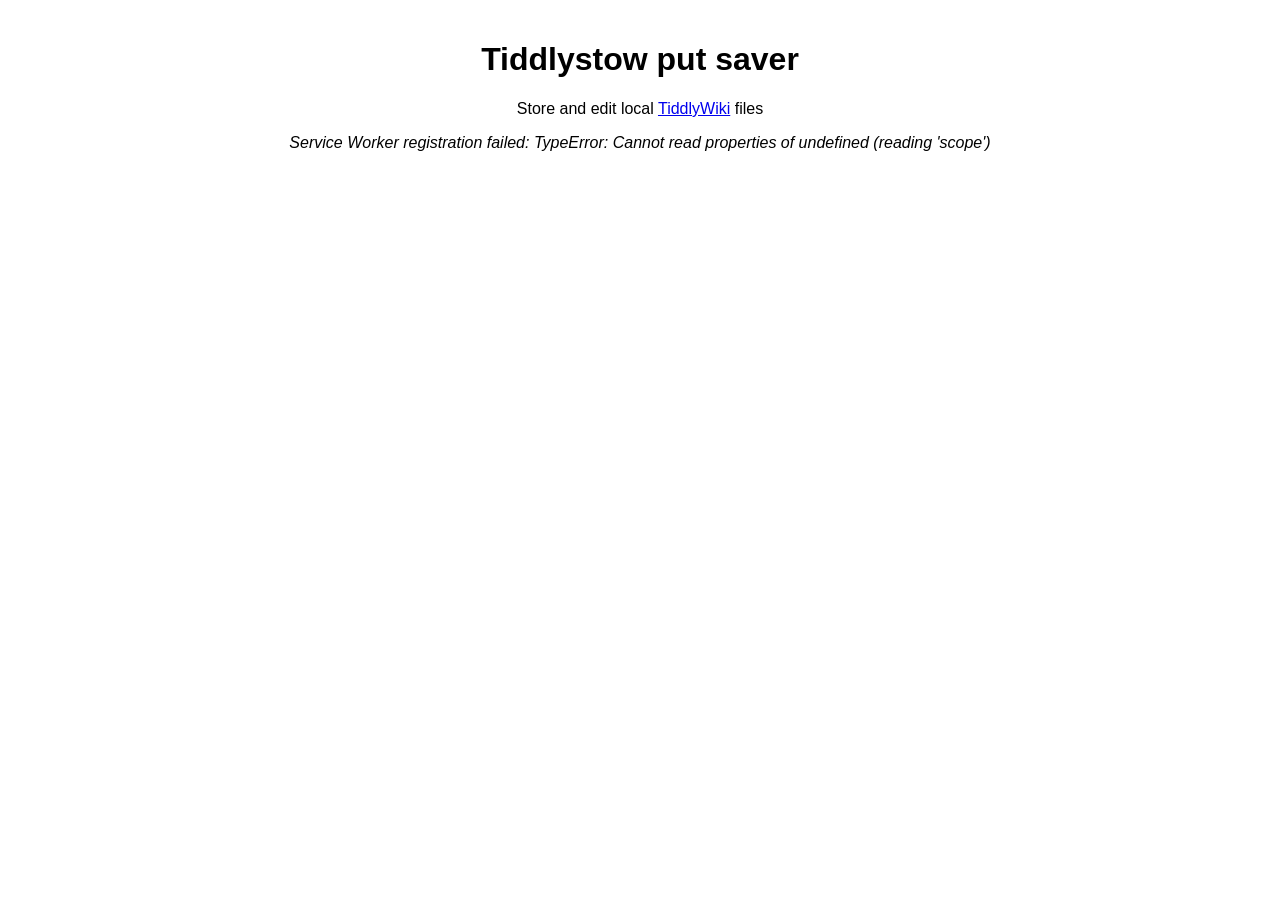
<file: sw-saver/index.html>
<!DOCTYPE html>
<html>
<head>
  <title>Tiddlystow put saver</title>
  <link rel="manifest" href="manifest.json">
  <style>
    body {
      font-family: Arial, sans-serif;
      max-width: 800px;
      margin: 0 auto;
      padding: 20px;
      text-align: center;
    }
    .container {
      margin-top: 30px;
    }
    .link-container {
      margin-top: 20px;
      display: flex;
      flex-direction: column;
      gap: 15px;
      align-items: center;
    }
    .link-button {
      display: inline-block;
      padding: 10px 20px;
      background-color: #4CAF50;
      color: white;
      text-decoration: none;
      border-radius: 4px;
      font-weight: bold;
      min-width: 200px;
    }
    .link-button:hover {
      background-color: #45a049;
    }
    .status {
      margin-bottom: 20px;
      font-style: italic;
    }
    .hidden {
      display: none;
    }
  </style>
</head>
<body>
  <h1>Tiddlystow put saver</h1>
  <p>Store and edit local <a href="https://tiddlywiki.com">TiddlyWiki</a> files</p>

  <div class="status" id="status">Waiting for service worker activation...</div>

  <div class="container hidden" id="links-container">
    <div class="link-container">
      <div id="opfs-link" class="hidden">
        <a href="./i/" class="link-button">Internal File Access</a>
        <p>Uses browser's Origin Private File System (OPFS)</p>
      </div>
      <div id="nativefs-link" class="hidden">
        <a href="./e/" class="link-button">External File Access</a>
        <p>Uses Native File System API for directory access</p>
      </div>
      <div id="file-access-not-supported" class="hidden">
        <p>To use this site either <a href="https://caniuse.com/native-filesystem-api">external file access</a> or <a href="https://caniuse.com/mdn-api_filesystemdirectoryhandle">internal file access</a> functionality is required.</p>
        <p>Your browser supports neither.</p>
      </div>
    </div>
  </div>

  <script>
    // Check for service worker support
    if ('serviceWorker' in navigator) {
      navigator.serviceWorker.register('./sw-put-saver.js')
        .then(function(registration) {
          console.log('Service Worker registered with scope:', registration.scope);
        })
        .catch(function(error) {
          console.error('Service Worker registration failed:', error);
          document.getElementById('status').textContent = 'Service Worker registration failed: ' + error;
        });

      navigator.serviceWorker.ready.then(() => {
        console.log('A service worker is active.');
        //document.getElementById('status').textContent = 'Service worker is active. Please select an access method:';
        document.getElementById('status').textContent = '';

        // Show the links container
        document.getElementById('links-container').classList.remove('hidden');

        // Check for OPFS support
        if ('storage' in navigator && 'getDirectory' in navigator.storage) {
          document.getElementById('opfs-link').classList.remove('hidden');
        }

        // Check for Native File System API support
        if ('showDirectoryPicker' in window) {
          document.getElementById('nativefs-link').classList.remove('hidden');
        }

        if (!('storage' in navigator && 'getDirectory' in navigator.storage) && !('showDirectoryPicker' in window)) {
          document.getElementById('file-access-not-supported').classList.remove('hidden');
        }
      });
    } else {
      document.getElementById('status').textContent = "This site requires service worker functionality";
    }
  </script>
</body>
</html>
</file>
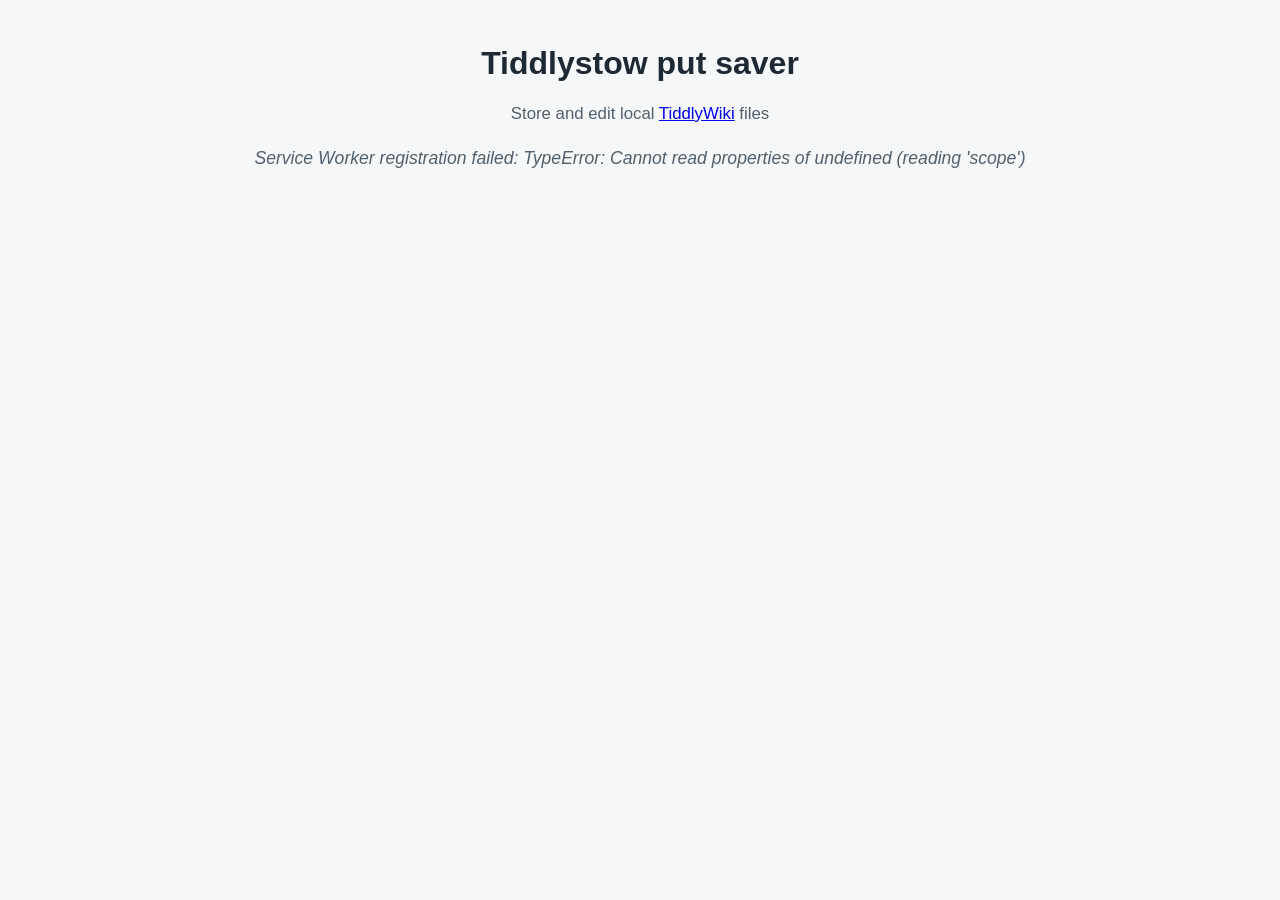
<file: v2/index.html>
<!DOCTYPE html>
<html>
<head>
  <title>Tiddlystow put saver</title>
  <link rel="manifest" href="manifest.json">
  <meta name="viewport" content="width=device-width, initial-scale=1.0">
  <link rel="stylesheet" href="styles/sw-update.css">
  <style>
    :root {
      --page-bg: #f5f7f8;
      --card-bg: #ffffff;
      --text-color: #1f2933;
      --muted-color: #52606d;
      --border-color: #d9e2ec;
      --primary-color: #2f855a;
      --primary-hover: #276749;
      --hint-bg: #edf7ed;
      --hint-border: #9ae6b4;
      --warning-bg: #fff4db;
      --warning-border: #f6c453;
    }

    body {
      font-family: Arial, sans-serif;
      max-width: 860px;
      margin: 0 auto;
      padding: 24px 20px 40px;
      color: var(--text-color);
      background: var(--page-bg);
    }

    .hero {
      text-align: center;
      margin-bottom: 24px;
    }

    .hero p {
      margin: 0;
      color: var(--muted-color);
      font-size: 1.05rem;
    }

    .container {
      margin-top: 20px;
    }

    .link-container {
      display: grid;
      gap: 16px;
    }

    .option-card,
    .message-card {
      background: var(--card-bg);
      border: 1px solid var(--border-color);
      border-radius: 12px;
      padding: 20px;
      box-shadow: 0 1px 2px rgba(15, 23, 42, 0.06);
    }

    .details-list {
      margin: 16px 0 0;
      padding-left: 20px;
      color: var(--muted-color);
      text-align: left;
    }

    .details-list li + li {
      margin-top: 10px;
    }

    .link-button {
      display: inline-flex;
      align-items: center;
      justify-content: center;
      padding: 14px 24px;
      background-color: var(--primary-color);
      color: white;
      text-decoration: none;
      border-radius: 8px;
      font-weight: bold;
      font-size: 1.2em;
      min-width: 250px;
      box-sizing: border-box;
    }

    .link-button:hover {
      background-color: var(--primary-hover);
    }

    .option-card-header {
      display: flex;
      align-items: center;
      gap: 10px;
      flex-wrap: wrap;
    }

    .recommended-badge {
      display: inline-flex;
      align-items: center;
      padding: 4px 10px;
      border-radius: 999px;
      background: var(--hint-bg);
      color: var(--primary-hover);
      font-size: 0.9rem;
      font-weight: bold;
    }

    .status {
      margin: 0 auto 20px;
      font-style: italic;
      font-size: 1.1em;
      text-align: center;
      color: var(--muted-color);
    }

    .message-card {
      text-align: left;
    }

    .message-card p:last-child,
    .option-card p:last-child {
      margin-bottom: 0;
    }

    .hint-card {
      background: var(--hint-bg);
      border-color: var(--hint-border);
    }

    .warning-card {
      background: var(--warning-bg);
      border-color: var(--warning-border);
    }

    .hidden {
      display: none;
    }

    @media (min-width: 760px) {
      .link-container {
        grid-template-columns: repeat(auto-fit, minmax(320px, 360px));
        justify-content: center;
      }

      #file-access-not-supported,
      #writable-file-stream-api-not-supported {
        grid-column: 1 / -1;
      }
    }
  </style>
</head>
<body>
  <header class="hero">
    <h1>Tiddlystow put saver</h1>
    <p>Store and edit local <a href="https://tiddlywiki.com">TiddlyWiki</a> files</p>
  </header>

  <div class="status" id="status">Waiting for service worker activation...</div>

  <div class="container hidden" id="links-container">
    <div class="link-container">
      <section id="nativefs-link" class="option-card hidden">
        <div class="option-card-header">
          <a href="./e/" class="link-button">Local Folder Access</a>
          <span id="nativefs-recommended-badge" class="recommended-badge hidden">Recommended</span>
        </div>
        <ul class="details-list">
          <li>Uses the Native File System API for direct folder access.</li>
          <li>Connect one or more folders from your device.</li>
          <li>Files remain under your control and stay accessible even if browser data is cleared.</li>
        </ul>
      </section>
      <section id="opfs-link" class="option-card hidden">
        <div class="option-card-header">
          <a href="./i/" class="link-button">Browser Storage</a>
        </div>
        <ul class="details-list">
          <li>Uses the browser's internal sandboxed storage (OPFS).</li>
          <li>Files are managed by the browser and isolated to this device.</li>
          <li><strong>Note:</strong> Files will be permanently lost if you clear browser data or site cache. Be sure to frequently export backups of your files.</li>
        </ul>
      </section>
      <section id="file-access-not-supported" class="message-card warning-card hidden">
        <h2>File Access Not Available</h2>
        <p>To use this site either <a href="https://caniuse.com/native-filesystem-api">external file access</a> or <a href="https://caniuse.com/mdn-api_filesystemdirectoryhandle">internal file access</a> functionality is required.</p>
        <p>Your browser supports neither.</p>
      </section>
      <section id="writable-file-stream-api-not-supported" class="message-card warning-card hidden">
        <h2>Saving Not Supported</h2>
        <p>To use this site the <a href="https://caniuse.com/mdn-api_filesystemwritablefilestream">WriteableFileStream API</a> is required.</p>
        <p>Your browser does not support it.</p>
      </section>
    </div>
  </div>

  <script>
    // Check for service worker support
    if ('serviceWorker' in navigator) {
      navigator.serviceWorker.register('./sw-put-saver.js')
        .then(function(registration) {
          console.log('Service Worker registered with scope:', registration.scope);
          if (window.TiddlystowObserveServiceWorkerRegistration) {
            window.TiddlystowObserveServiceWorkerRegistration(registration);
          }
        })
        .catch(function(error) {
          console.error('Service Worker registration failed:', error);
          document.getElementById('status').textContent = 'Service Worker registration failed: ' + error;
        });

      navigator.serviceWorker.ready.then(() => {
        console.log('A service worker is active.');
        //document.getElementById('status').textContent = 'Service worker is active. Please select an access method:';
        document.getElementById('status').textContent = '';

        // Show the links container
        document.getElementById('links-container').classList.remove('hidden');

        const isWritableFileStreamSupported = window.WritableStream && window.FileSystemWritableFileStream;
        const isOpfsSupported = 'storage' in navigator && 'getDirectory' in navigator.storage;
        const isNativeFsSupported = 'showDirectoryPicker' in window;

        // Display buttons if browser has proper support
        // Safari current supports OPFS, but not using the writable file stream api
        if (isWritableFileStreamSupported) {
          if (isOpfsSupported) {
            document.getElementById('opfs-link').classList.remove('hidden');
          }
          if (isNativeFsSupported) {
            document.getElementById('nativefs-link').classList.remove('hidden');
          }
          if (isOpfsSupported && isNativeFsSupported) {
            document.getElementById('nativefs-recommended-badge').classList.remove('hidden');
          }
        } else {
          document.getElementById('writable-file-stream-api-not-supported').classList.remove('hidden');
        }

        if (!isOpfsSupported && !isNativeFsSupported) {
          document.getElementById('file-access-not-supported').classList.remove('hidden');
        }
      });
    } else {
      document.getElementById('status').textContent = "This site requires service worker functionality";
    }
  </script>
  <script src="scripts/sw-update.js"></script>
</body>
</html>
</file>
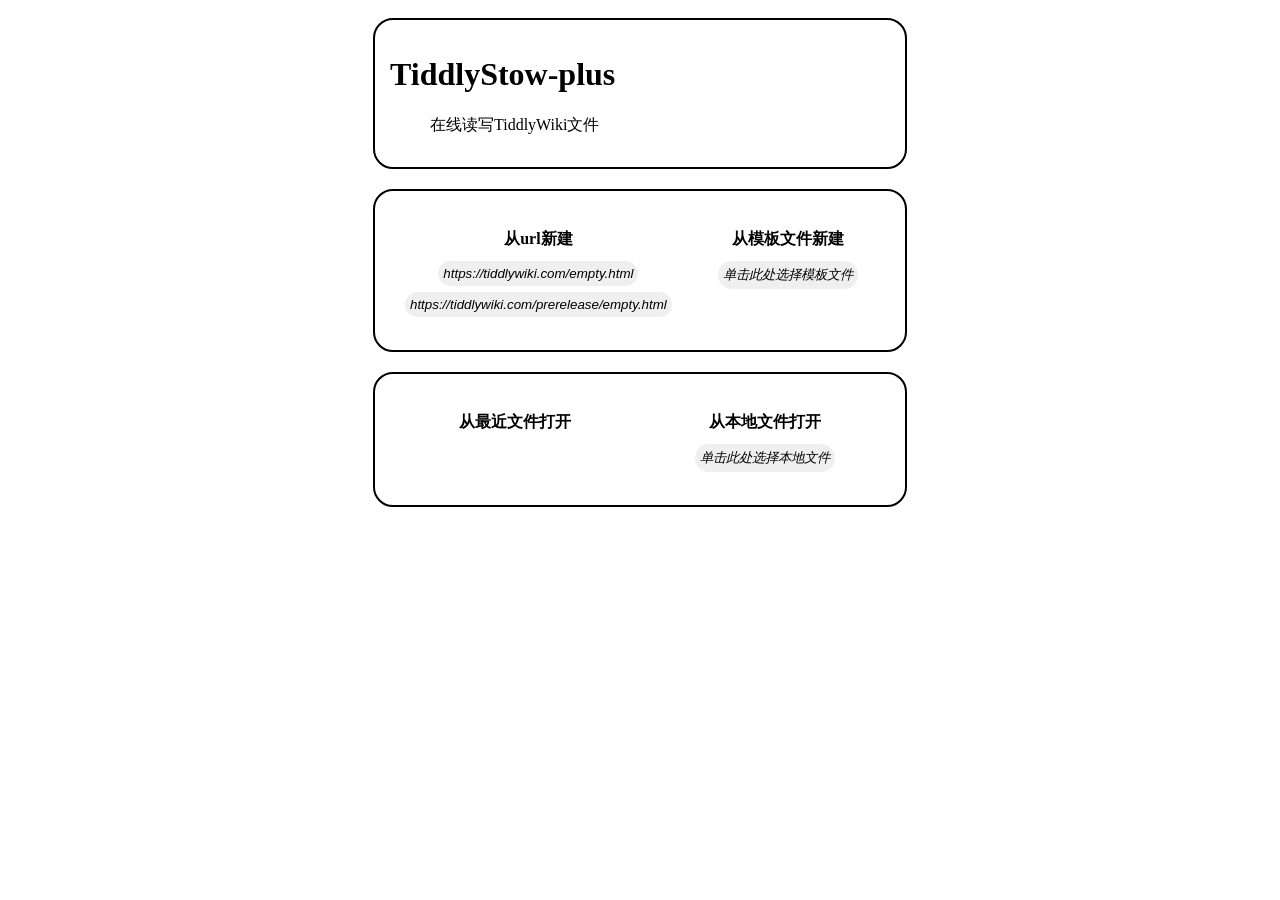
<file: TiddlyStow-plus.html>
<!DOCTYPE html>
<html lang="zh-CN">

<head>
    <title>TiddlyStow-plus</title>
    <style>
        * {
            transition: 150ms;
        }

        body {
            display: flex;
            flex-direction: column;
            align-items: center;
        }

        progress {
            width: 400px;
        }

        input {
            outline: none;
            border: 0;
            border-radius: 15px;
            font-style: italic;
        }

        .box {
            margin: 10px;
            padding: 15px;
            border: 2px solid;
            border-radius: 20px;
            min-width: 500px;
        }

        .panel {
            display: flex;
            justify-content: space-evenly;
        }

        .panel>div {
            display: flex;
            flex-direction: column;
            align-items: center;
            padding: 15px;
            border-radius: 15px;
            flex: 1;
        }

        .panel>div:hover {
            font-size: 20px;
        }

        .panel>div>* {
            margin: 3px 0;
            padding: 5px;
        }
    </style>
</head>

<body>
    <div class="box" id="intro">
        <h1>TiddlyStow-plus</h1>
        <blockquote>
            <p>在线读写TiddlyWiki文件</p>
        </blockquote>
    </div>
    <div id="progress" style="display: none;">
        <cite>加载进度</cite>
        <progress max="100" value="0"></progress>
    </div>
    <script>
        /* From https://github.com/jakearchibald/idb-keyval */
        const idbKeyval = (function (exports) {
            'use strict';
            class Store {
                constructor(dbName = 'keyval-store', storeName = 'keyval') {
                    this.storeName = storeName;
                    this._dbp = new Promise((resolve, reject) => {
                        const openreq = indexedDB.open(dbName, 1);
                        openreq.onerror = () => reject(openreq.error);
                        openreq.onsuccess = () => resolve(openreq.result);
                        // First time setup: create an empty object store
                        openreq.onupgradeneeded = () => {
                            openreq.result.createObjectStore(storeName);
                        };
                    });
                }
                _withIDBStore(type, callback) {
                    return this._dbp.then(db => new Promise((resolve, reject) => {
                        const transaction = db.transaction(this.storeName, type);
                        transaction.oncomplete = () => resolve();
                        transaction.onabort = transaction.onerror = () => reject(transaction.error);
                        callback(transaction.objectStore(this.storeName));
                    }));
                }
            }
            let store;
            function getDefaultStore() {
                if (!store)
                    store = new Store();
                return store;
            }
            function get(key, store = getDefaultStore()) {
                let req;
                return store._withIDBStore('readonly', store => {
                    req = store.get(key);
                }).then(() => req.result);
            }
            function set(key, value, store = getDefaultStore()) {
                return store._withIDBStore('readwrite', store => {
                    store.put(value, key);
                });
            }
            function del(key, store = getDefaultStore()) {
                return store._withIDBStore('readwrite', store => {
                    store.delete(key);
                });
            }
            function clear(store = getDefaultStore()) {
                return store._withIDBStore('readwrite', store => {
                    store.clear();
                });
            }
            function keys(store = getDefaultStore()) {
                const keys = [];
                return store._withIDBStore('readonly', store => {
                    // This would be store.getAllKeys(), but it isn't supported by Edge or Safari.
                    // And openKeyCursor isn't supported by Safari.
                    (store.openKeyCursor || store.openCursor).call(store).onsuccess = function () {
                        if (!this.result)
                            return;
                        keys.push(this.result.key);
                        this.result.continue();
                    };
                }).then(() => keys);
            }

            exports.Store = Store;
            exports.get = get;
            exports.set = set;
            exports.del = del;
            exports.clear = clear;
            exports.keys = keys;

            return exports;
        }({}));

        /* This code modified from https://github.com/GoogleChromeLabs/text-editor/blob/main/src/inline-scripts/menu-recent.js */
        // 最近文件管理器
        var recentFm = {
            async add(handle) {
                let recentFiles = await this.get();
                // 检查 isSameEntry 方法
                if (!handle.isSameEntry) {
                    console.warn(`无法存储${handle.name}为最近文件`);
                    return recentFiles;
                }
                // 确保添加的 handle 事先不在 recentFiles 中
                const inList = await Promise.all(recentFiles.map(f => handle.isSameEntry(f)));
                if (inList.some(e => e)) {
                    return recentFiles;
                }
                // 添加 handle
                recentFiles.unshift(handle);
                idbKeyval.set('recentFiles', recentFiles);
                return recentFiles;
            },
            async del(handle) {
                let recentFiles = await this.get();
                // 检查 isSameEntry 方法
                if (!handle.isSameEntry) {
                    console.warn(`无法存储${handle.name}为最近文件`);
                    return recentFiles;
                }
                // 确保删除的 handle 事先在 recentFiles 中
                const inList = await Promise.all(recentFiles.map(f => handle.isSameEntry(f)));
                if (inList.every(e => !e)) {
                    return recentFiles;
                }
                // 删除 handle
                recentFiles = recentFiles.filter((e, i) => !inList[i]);
                idbKeyval.set('recentFiles', recentFiles);
                return recentFiles;
            },
            async get() {
                return (await idbKeyval.get('recentFiles')) || [];
            },
            async clear() {
                await idbKeyval.del('recentFiles');
            }
        };

        window.$ = document.querySelector.bind(document);
        window.$$ = document.querySelectorAll.bind(document);
        window.addElm = function (config) {
            if (config.box && config.arr) {
                const box = addElm(config.box);
                config.arr.forEach(e => box.appendChild(addElm(e)));
                return box;
            } else {
                return Object.assign(document.createElement(config.tag), config);
            }
        };

        async function handleToContents(handle) {
            const file = await handle.getFile();
            return await file.text();
        }
        async function getOpenFileHandle() {
            const [handle] = await window.showOpenFilePicker({
                multiple: false,
                types: [{ accept: { "text/html": [".html"] } }]
            });
            const contents = await handleToContents(handle);
            return { handle, contents };
        }
        async function getSaveFileHandle() {
            return await window.showSaveFilePicker({
                suggestedName: 'Note.html',
                types: [{ accept: { "text/html": [".html"] } }]
            });
        }

        // 检查浏览器是否支持 File System Access API
        if (!(window.showOpenFilePicker && window.showSaveFilePicker)) {
            $('#intro').innerHTML += '<b style="color:red;">浏览器不支持 File System Access API<br>程序无法正常运行</b>';
        }

        // 操作面板
        !async function () {
            const recentFiles = await recentFm.get();
            const newElm = addElm({
                box: {
                    tag: 'div',
                    className: 'box panel',
                    id: 'new',
                },
                arr: [{
                    box: {
                        tag: 'div',
                    },
                    arr: [{
                        tag: 'b',
                        innerHTML: '从url新建',
                    }, ...[
                        'https://tiddlywiki.com/empty.html',
                        'https://tiddlywiki.com/prerelease/empty.html',
                    ].map(e => {
                        return {
                            tag: 'input',
                            type: 'button',
                            value: e,
                            onclick() {
                                fm.newFromUrl(this.value);
                            },
                        }
                    })]
                }, {
                    box: {
                        tag: 'div',
                    },
                    arr: [{
                        tag: 'b',
                        innerHTML: '从模板文件新建',
                    }, {
                        tag: 'input',
                        type: 'button',
                        value: '单击此处选择模板文件',
                        onclick() {
                            fm.newFromFile();
                        },
                    }]
                }]
            });
            const openElm = addElm({
                box: {
                    tag: 'div',
                    className: 'box panel',
                    id: 'open',
                },
                arr: [{
                    box: {
                        tag: 'div',
                        title: '右键清空最近文件',
                        oncontextmenu(e) {
                            e.preventDefault();
                            recentFm.clear();
                            const res = this.innerHTML.match(/([\S\s]+?)\<input/);
                            if (res) this.innerHTML = res[1];
                        },
                    },
                    arr: [{
                        tag: 'b',
                        innerHTML: '从最近文件打开',
                    }, ...recentFiles.map(handle => {
                        return {
                            tag: 'input',
                            type: 'button',
                            value: handle.name,
                            title: '右键删除',
                            onclick() {
                                fm.openFromRecentFile(handle);
                            },
                            oncontextmenu(e) {
                                e.preventDefault();
                                recentFm.del(handle);
                                this.remove();
                            },
                        }
                    })]
                }, {
                    box: {
                        tag: 'div',
                    },
                    arr: [{
                        tag: 'b',
                        innerHTML: '从本地文件打开',
                    }, {
                        tag: 'input',
                        type: 'button',
                        value: '单击此处选择本地文件',
                        onclick() {
                            fm.openFromFile();
                        },
                    }]
                }]
            });
            // const helpElm = addElm({
            //     box: {
            //         tag: 'div',
            //         className: 'box panel',
            //         id: 'help',
            //     },
            //     arr: []
            // });
            document.body.appendChild(newElm);
            document.body.appendChild(openElm);
            // document.body.appendChild(helpElm);
        }();

        // 文件管理器
        var fm = {
            async newFromUrl(url) {
                $('#progress').style.display = '';
                const { headers, body } = await fetch(url);
                const contents = await new Promise((resolve, reject) => {
                    const total = +headers.get('content-length');
                    let loaded = 0;
                    let chunks = [];
                    const reader = body.getReader();
                    const decoder = new TextDecoder('utf-8');
                    !function pump() {
                        reader.read().then(({ value, done }) => {
                            if (done) {
                                resolve(chunks.map(e => decoder.decode(e)).join(''));
                                return;
                            }
                            loaded += value.length;
                            chunks.push(value);
                            $('progress').value = (1e2 * loaded / total) / 5.5; // 这里似乎要除以5.5，结果才是正常进度值，我不知道为什么
                            pump();
                        }).catch(reject);
                    }();
                });
                // const contents = await blob.text();
                this.setTwCustomSaver();
                this.display(contents);
            },
            async newFromFile() {
                const { contents } = await getOpenFileHandle();
                this.setTwCustomSaver();
                this.display(contents);
            },
            async openFromRecentFile(handle) {
                await handle.requestPermission({ mode: 'read' }); // 请求读写权限
                const contents = await handleToContents(handle);
                this.setTwCustomSaver(handle);
                this.display(contents);
            },
            async openFromFile() {
                const { handle, contents } = await getOpenFileHandle();
                this.setTwCustomSaver(handle);
                this.display(contents);
            },
            async save(text, handle) {
                handle ??= await getSaveFileHandle();
                recentFm.add(handle);
                const stream = await handle.createWritable();
                await stream.seek(0);
                await stream.write(new Blob([text], { type: "text/html" }));
                await stream.close();
            },
            async display(contents) {
                document.open();
                document.write(contents);
                document.close();
            },
            async setTwCustomSaver(handle) {
                const that = this;
                function save(text, method, callback) {
                    that.save(text, handle).then(callback);
                    return true;
                }
                window.$tw = { customSaver: { save } };
            }
        };

    </script>
</body>

</html>
</file>
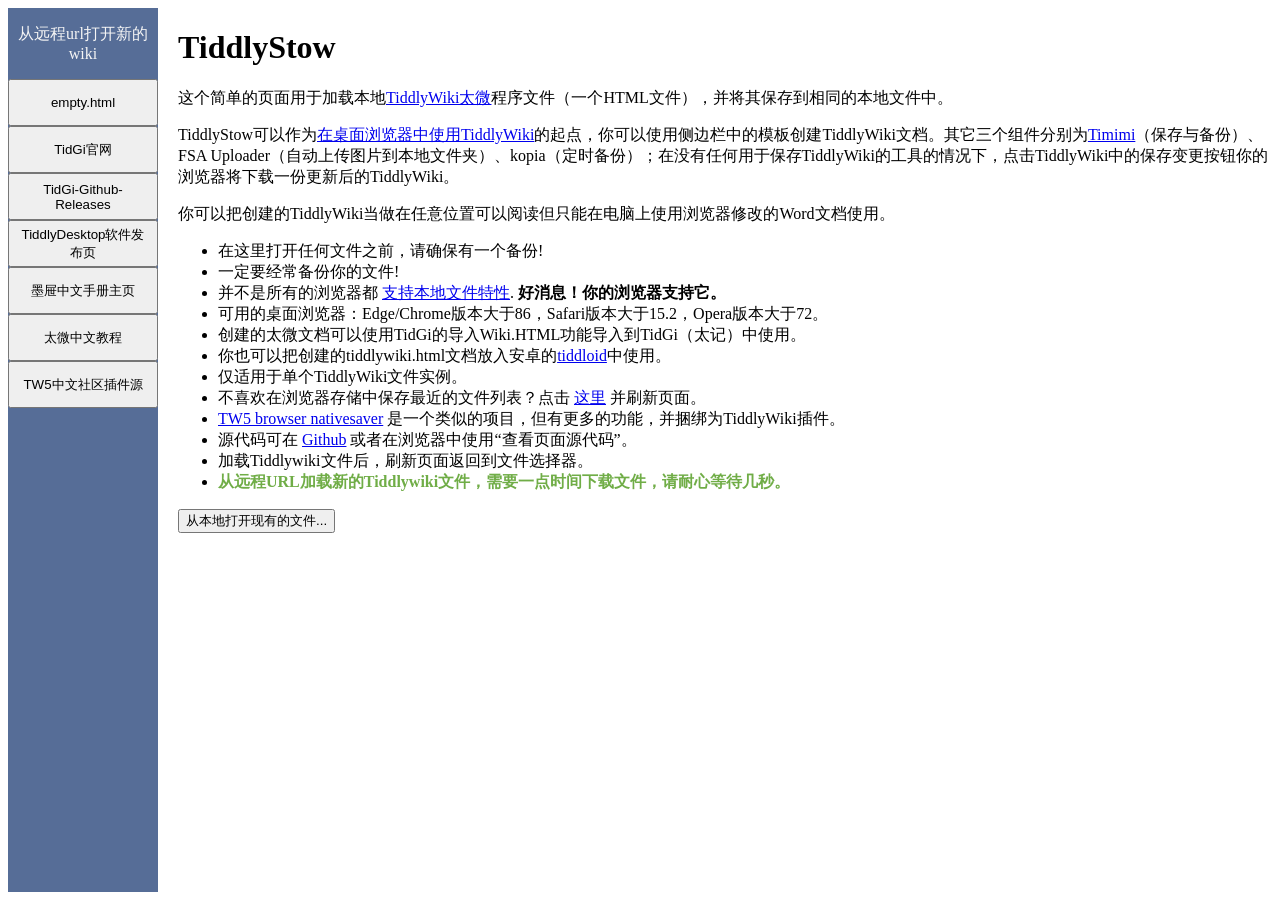
<file: TiddlyStow-ZH.html>
<!DOCTYPE html>
<html lang="zh-CN">

<head>
  <meta charset="UTF-8">
  <meta name="viewport" content="width=device-width, initial-scale=1">
  <title>TiddlyStow - 使用浏览器文件系统api本地存储TiddlyWiki文件</title>
  <link rel="shortcut icon" type="images/x-icon" href="https://btheado.github.io/tiddlystow/favicon.ico">
  <link rel="manifest" href="manifest-ZH.json">


  <!-- WhiteFall新建的新的布局UI样式表 -->
  <style type="text/css">
    .aside {
      background-color: #566d97;
      color: whitesmoke;
      text-align: center;
      width: 150px;
      min-height: 600px;
    }

    .container.is-vertical {
      flex-direction: column;
    }

    .container {
      display: flex;
      flex-direction: row;
      flex: 1;
      flex-basis: auto;
      box-sizing: border-box;
      min-width: 0;
    }

    .main {
      margin-left: 20px;
      min-width: 470px;
    }

    .sub-menu-button {
      width: 150px;
      height: 47px;

    }
  </style>
</head>


<body data-version="3.4.0" data-settings-changed-at="0" data-cid="1661314345755">
  <div class="container">
    <aside class="aside" id="aside-000">
      <div class="scrollbar">
        <p class="aside-title">从远程url打开新的wiki</p>

        <button class="sub-menu-button" type="button" onclick="openFromUrl('https://tiddlywiki.com/empty.html')">empty.html</button>
        <button class="sub-menu-button" type="button" onclick="window.open('https://tidgi.fun/')">TidGi官网</button>
        <button class="sub-menu-button" type="button" onclick="window.open('https://github.com/tiddly-gittly/TidGi-Desktop/releases')">TidGi-Github-Releases</button>
        <button class="sub-menu-button" type="button" onclick="window.open('https://github.com/TiddlyWiki/TiddlyDesktop/releases')">TiddlyDesktop软件发布页</button>
        <button class="sub-menu-button" type="button" onclick="window.open('https://tiddlymemo.org/manual/zh-Hans')">墨屉中文手册主页</button>
        <button class="sub-menu-button" type="button" onclick="window.open('https://tw-cn.netlify.app')">太微中文教程</button>
        <button class="sub-menu-button" type="button" onclick="window.open('https://tw-cpl.netlify.app/')">TW5中文社区插件源</button>


      </div>
    </aside>
    <div class="container is-vertical">
      <main class="main">
        
        
        
        <h1>TiddlyStow</h1>
        <p>这个简单的页面用于加载本地<a href="https://tiddlywiki.com/">TiddlyWiki太微</a>程序文件（一个HTML文件），并将其保存到相同的本地文件中。</p>
        <p>TiddlyStow可以作为<a href="https://tw-cn.netlify.app/#开始%3A桌面端浏览器中的太微">在桌面浏览器中使用TiddlyWiki</a>的起点，你可以使用侧边栏中的模板创建TiddlyWiki文档。其它三个组件分别为<a href="https://ibnishak.github.io/Timimi/">Timimi</a>（保存与备份）、FSA Uploader（自动上传图片到本地文件夹）、kopia（定时备份）；在没有任何用于保存TiddlyWiki的工具的情况下，点击TiddlyWiki中的保存变更按钮你的浏览器将下载一份更新后的TiddlyWiki。</p>
        <p>你可以把创建的TiddlyWiki当做在任意位置可以阅读但只能在电脑上使用浏览器修改的Word文档使用。</p>
        
        <ul>
          <li>在这里打开任何文件之前，请确保有一个备份!</li>
          <li>一定要经常备份你的文件!</li>
          <li>
            并不是所有的浏览器都 <a href="https://caniuse.com/native-filesystem-api">支持本地文件特性</a>.
            <span id="support-message"><b>好消息！你的浏览器支持它。</b></span>
          </li>
          <li>可用的桌面浏览器：Edge/Chrome版本大于86，Safari版本大于15.2，Opera版本大于72。</li>
          <li>创建的太微文档可以使用TidGi的导入Wiki.HTML功能导入到TidGi（太记）中使用。</li>
          <li>你也可以把创建的tiddlywiki.html文档放入安卓的<a href="https://github.com/donmor/Tiddloid/releases">tiddloid</a>中使用。</li>
          <li>仅适用于单个TiddlyWiki文件实例。</li>
          <li>不喜欢在浏览器存储中保存最近的文件列表？点击 <a href="TiddlyStow-ZH.html#norecent">这里</a> 并刷新页面。</li>
          <li><a href="https://github.com/slaymaker1907/TW5-browser-nativesaver">TW5 browser nativesaver</a>
            是一个类似的项目，但有更多的功能，并捆绑为TiddlyWiki插件。</li>
          <li>源代码可在 <a href="https://github.com/tiddly-gittly/TWPUB-BOOK">Github</a> 或者在浏览器中使用“查看页面源代码”。</li>
          <li>加载Tiddlywiki文件后，刷新页面返回到文件选择器。</li>
          <li><b><span style='color:#70AD47'>从远程URL加载新的Tiddlywiki文件，需要一点时间下载文件，请耐心等待几秒。</span></b></li>
        </ul>


        <p></p>
        <button type="button" onclick="openFile()">从本地打开现有的文件...</button>
        <div id="recent-files"></div>


      </main>
    </div>
  </div>

  <script type="module">
    /* From https://github.com/jakearchibald/idb-keyval */
    /* Retreived 2020-04-10 */

    let idbKeyval = (function (exports) {
      'use strict';

      class Store {
        constructor(dbName = 'keyval-store', storeName = 'keyval') {
          this.storeName = storeName;
          this._dbp = new Promise((resolve, reject) => {
            const openreq = indexedDB.open(dbName, 1);
            openreq.onerror = () => reject(openreq.error);
            openreq.onsuccess = () => resolve(openreq.result);
            // First time setup: create an empty object store
            openreq.onupgradeneeded = () => {
              openreq.result.createObjectStore(storeName);
            };
          });
        }
        _withIDBStore(type, callback) {
          return this._dbp.then(db => new Promise((resolve, reject) => {
            const transaction = db.transaction(this.storeName, type);
            transaction.oncomplete = () => resolve();
            transaction.onabort = transaction.onerror = () => reject(transaction.error);
            callback(transaction.objectStore(this.storeName));
          }));
        }
      }
      let store;
      function getDefaultStore() {
        if (!store)
          store = new Store();
        return store;
      }
      function get(key, store = getDefaultStore()) {
        let req;
        return store._withIDBStore('readonly', store => {
          req = store.get(key);
        }).then(() => req.result);
      }
      function set(key, value, store = getDefaultStore()) {
        return store._withIDBStore('readwrite', store => {
          store.put(value, key);
        });
      }
      function del(key, store = getDefaultStore()) {
        return store._withIDBStore('readwrite', store => {
          store.delete(key);
        });
      }
      function clear(store = getDefaultStore()) {
        return store._withIDBStore('readwrite', store => {
          store.clear();
        });
      }
      function keys(store = getDefaultStore()) {
        const keys = [];
        return store._withIDBStore('readonly', store => {
          // This would be store.getAllKeys(), but it isn't supported by Edge or Safari.
          // And openKeyCursor isn't supported by Safari.
          (store.openKeyCursor || store.openCursor).call(store).onsuccess = function () {
            if (!this.result)
              return;
            keys.push(this.result.key);
            this.result.continue();
          };
        }).then(() => keys);
      }

      exports.Store = Store;
      exports.get = get;
      exports.set = set;
      exports.del = del;
      exports.clear = clear;
      exports.keys = keys;

      return exports;

    }({}));


    /*
     * Returns a function which can be used as a TiddlyWiki saver.
     * The saver will write the given text to the given fileHandle
     */
    function createTwCustomSaver(fileHandle) {
      return function (text, method, callback) {
        fileHandle.createWritable()
          .then(writable => {
            writable.write(text);
            return writable;
          }).then(writable => {
            writable.close();
            callback(null);
          }).catch(error => {
            callback(error);
          });
        return true;
      }
    }

    /* This saver is used when a local file is opened from disk */
    function setTwCustomSaver(fileHandle) {
      // Tiddlywiki Version 5.1.23 introduced the "custom saver" which will call
      // a window.$tw.customSaver.save function from its current frame
      // or parent frame.
      window.$tw = { customSaver: { save: createTwCustomSaver(fileHandle) } };
    }

    /*
     * This "SaveAs" saver is used when new wiki is loaded from url.
     * The user is not prompted for a file to save to until the first save
     */
    function setTwCustomSaveAsSaver() {

      //设置默认保存文件类型为HTML文件
      const opts = {
        types: [{
          description: 'HTML file',
          accept: { 'text/html': ['.html'] },
        }]
      }

      let writeTw;
      let save = function (text, method, callback) {
        if (writeTw) {
          writeTw(text, method, callback);
        } else {
          // writeTw function is empty, so prompt the user for file handle
          // and create the writeTw function
          window.showSaveFilePicker(opts)
            .then(fileHandle => {
              writeTw = createTwCustomSaver(fileHandle);
              writeTw(text, method, callback);
              twFileManager.addRecent(fileHandle);
            });
        }
        return true;
      }
      window.$tw = { customSaver: { save: save } };
    }

    const twFileManager = {
      openFile: async function (fileHandle) {
        if (fileHandle) {
          // fileHandle may have come from indexDB in which case permission must be re-queried
          const options = { mode: 'read' };
          if ((await fileHandle.queryPermission(options)) !== 'granted') {
            await fileHandle.requestPermission(options);
          }
        } else {
          // No fileHandle given. Prompt user to choose one from disk
          [fileHandle] = await window.showOpenFilePicker();
        }
        const file = await fileHandle.getFile();
        const contents = await file.text();
        setTwCustomSaver(fileHandle);
        return { fileHandle, contents };
      },

      openFromUrl: async function (url) {
        /*不同网站支持的访问策略不一样：vercel.app可以没有"access-control-allow-origin: *"
        netlify.app一定要设定这个属性，不然不让访问。*/
        
        const contents = await fetch(url).then(res => res.text());
        setTwCustomSaveAsSaver();
        return { contents };
        
      },

      /* This code modified from https://github.com/GoogleChromeLabs/text-editor/blob/main/src/inline-scripts/menu-recent.js */
      /* as retrieved on 2022/03/20 */
      /*
       * File handles can be serialized, but only to IndexDB. Localstorage is not supported.
       */
      addRecent: async function (fileHandle) {
        let recentFiles = (await idbKeyval.get('recentFiles')) || [];

        // If isSameEntry isn't available, we can't store the file handle
        if (!fileHandle.isSameEntry) {
          console.warn('不能保存最近的数据。');
          return recentFiles;
        }

        // Loop through the list of recent files and make sure the file we're
        // adding isn't already there. This is gross.
        const inList = await Promise.all(recentFiles.map((f) => {
          return fileHandle.isSameEntry(f);
        }));
        if (inList.some((val) => val)) {
          return recentFiles;
        }

        // Add the new file handle to the top of the list, and remove any old ones.
        recentFiles.unshift(fileHandle);
        if (recentFiles.length > 5) {
          recentFiles.pop();
        }

        // Save the list of recent files.
        idbKeyval.set('recentFiles', recentFiles);
        return recentFiles;
      },

      getRecent: async function () {
        return (await idbKeyval.get('recentFiles')) || [];
      },

      clearRecent: async function () {
        await idbKeyval.del('recentFiles');
      }
    }

    // Allow indexdb to be disabled
    if (window.location.hash.search("norecent") >= 0) {
      const noop = async () => { return [] };
      twFileManager.addRecent = noop;
      twFileManager.getRecent = noop;
    }

    // Prevent errors if the browser doesn't support file system api
    if (!window.showOpenFilePicker) {
      twFileManager.openFile = async () => {
        window.alert("此浏览器不支持打开文件");
        return {}
      }
    }
    if (!window.showSaveFilePicker) {
      setTwCustomSaveAsSaver = () => { }
    }

    function replacePageContents(contents) {
      if (contents) {
        document.open();
        document.write(contents);
        document.close();
      }
    }
    window.openFile = async function (fileHandle) {
      const file = await twFileManager.openFile(fileHandle);
      replacePageContents(file.contents);
      if (file.fileHandle) {
        twFileManager.addRecent(file.fileHandle);
      }
      return file;
    }
    window.openFromUrl = async function (url) {
      const file = await twFileManager.openFromUrl(url);
      replacePageContents(file.contents);
      return file;
    }

    function displayBrowserSupportMessage() {
      const elem = document.getElementById("support-message");
      if (elem) {
        elem.innerHTML = window.showSaveFilePicker ?
          "<b>好消息！你的浏览器支持它。</b>" :
          "<b>抱歉！您的浏览器不支持它。</b>"
      }
    }

    function clearRecent() {
      twFileManager.clearRecent().then(() => {
        const elem = document.getElementById("recent-files");
        if (elem) {
          elem.innerText = "";
        }
      });
    }

    function displayRecentFiles() {
      const elem = document.getElementById("recent-files");
      if (elem) {
        twFileManager.getRecent().
          then(recentFiles => {
            if (recentFiles && recentFiles.length > 0) {
              const list = document.createElement('ul');
              for (const recent of recentFiles) {
                const li = document.createElement('li'),
                  button = Object.assign(document.createElement('button'), {
                    type: 'button',
                    onclick: openFile.bind(null, recent),
                    innerText: recent.name
                  });
                li.appendChild(button);
                list.appendChild(li);
              }
              const clearButton = Object.assign(document.createElement('button'), {
                type: 'button',
                onclick: clearRecent,
                innerText: '清除最近的文件列表'
              });
              elem.innerText = '从最近使用过的文件开始：';
              elem.appendChild(list);
              elem.appendChild(clearButton);
            }
          })
      }
    }


    // Miao新建的元素自适应窗口高度

    function Dimensions() //函数：获取尺寸
    {
      var winHeight;
      var height;
      //获取窗口高度
      if (window.innerHeight)
        height = window.innerHeight;
      else if ((document.body) && (document.body.clientHeight))
        height = document.body.clientHeight;
      winHeight = height - 16 + 'px';
      document.getElementById("aside-000").style.height = winHeight;
    }

    window.onload = () => {
      //打开页面先进行函数执行
      displayBrowserSupportMessage();
      displayRecentFiles();
      Dimensions();
      window.onresize = function () {
        window.location.reload();
        Dimensions();//窗口改变执行函数
      }
    }
  </script>
  <script>
  if ('serviceWorker' in navigator) {
    navigator.serviceWorker.register('./offline-service-worker.js')
    .then(function(registration) {
      console.log('Service Worker registered with scope:', registration.scope);
    })
    .catch(function(error) {
      console.error('Service Worker registration failed:', error);
    });
  }
  </script>
</body>

</html>
</file>
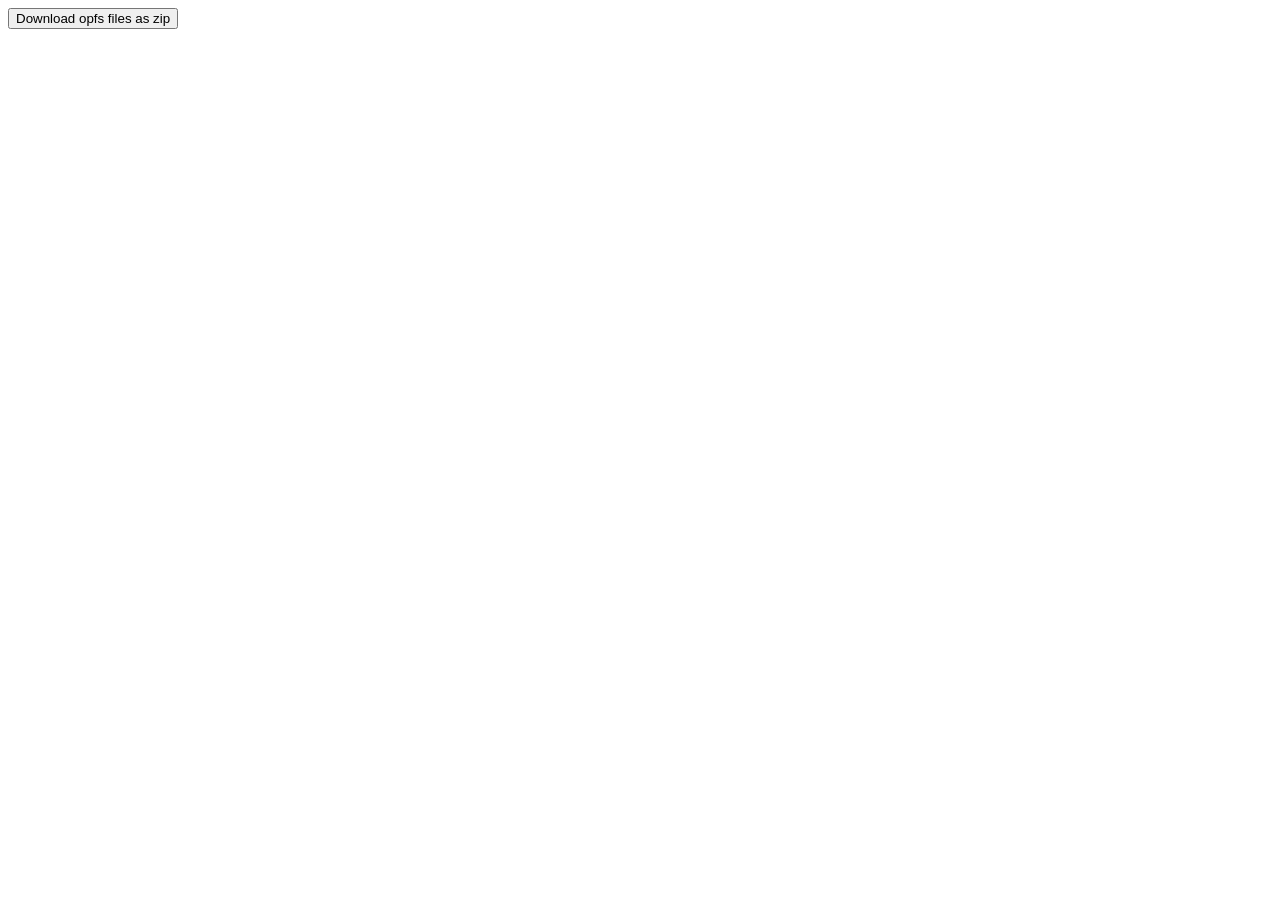
<file: sw-saver/export.html>
<html>
<head><title>Export opfs as a zip download</title></head>
<script type="module">
import * as zip from 'https://esm.run/@zip.js/zip.js';

// From https://aweirdimagination.net/2023/12/31/zip-web-app-local-data/
async function zipDirectory(dir) {
  const zipFs = new zip.fs.FS();
  await zipFs.root.addFileSystemHandle(dir);
  return await zipFs.exportBlob();
}

// Modified from https://aweirdimagination.net/2023/12/24/keeping-web-app-data-local/ 
function downloadBlob(filename, blob, mimeType) {
  const element = document.createElement("a");
  const url = URL.createObjectURL(blob,
                                  { type: mimeType });
  element.setAttribute("href", url);
  element.setAttribute("download", filename);
  element.click();
  URL.revokeObjectURL(url);
}
async function downloadOpfsAsZip() {
  const dir = await navigator.storage.getDirectory();
  const zipBlob = await zipDirectory(dir);
  downloadBlob("opfs-export.zip",
    zipBlob,
    "application/octet-stream");
}
window.downloadOpfsAsZip = downloadOpfsAsZip;
</script>
<body>
<button onclick="downloadOpfsAsZip()">Download opfs files as zip</button>
</body>
</html>
</file>
<file: v2/styles/sw-update.css>
.sw-update {
  position: fixed;
  right: 16px;
  bottom: 16px;
  z-index: 1000;
  display: flex;
  align-items: center;
  gap: 12px;
  max-width: min(28rem, calc(100vw - 32px));
  padding: 14px 16px;
  border: 1px solid #b7d7c4;
  border-radius: 10px;
  background: #f4fbf6;
  box-shadow: 0 12px 32px rgba(15, 23, 42, 0.16);
}

.sw-update.hidden {
  display: none;
}

.sw-update__message {
  color: #244034;
  font-size: 0.95rem;
}

.sw-update__button {
  flex-shrink: 0;
  padding: 8px 12px;
  border: none;
  border-radius: 6px;
  background: #2f855a;
  color: #fff;
  font: inherit;
  font-weight: bold;
  cursor: pointer;
}

.sw-update__button:hover {
  background: #276749;
}

.sw-update__button:disabled {
  opacity: 0.75;
  cursor: progress;
}

@media (max-width: 600px) {
  .sw-update {
    left: 16px;
    right: 16px;
    bottom: 16px;
    flex-direction: column;
    align-items: stretch;
  }
}
</file>
